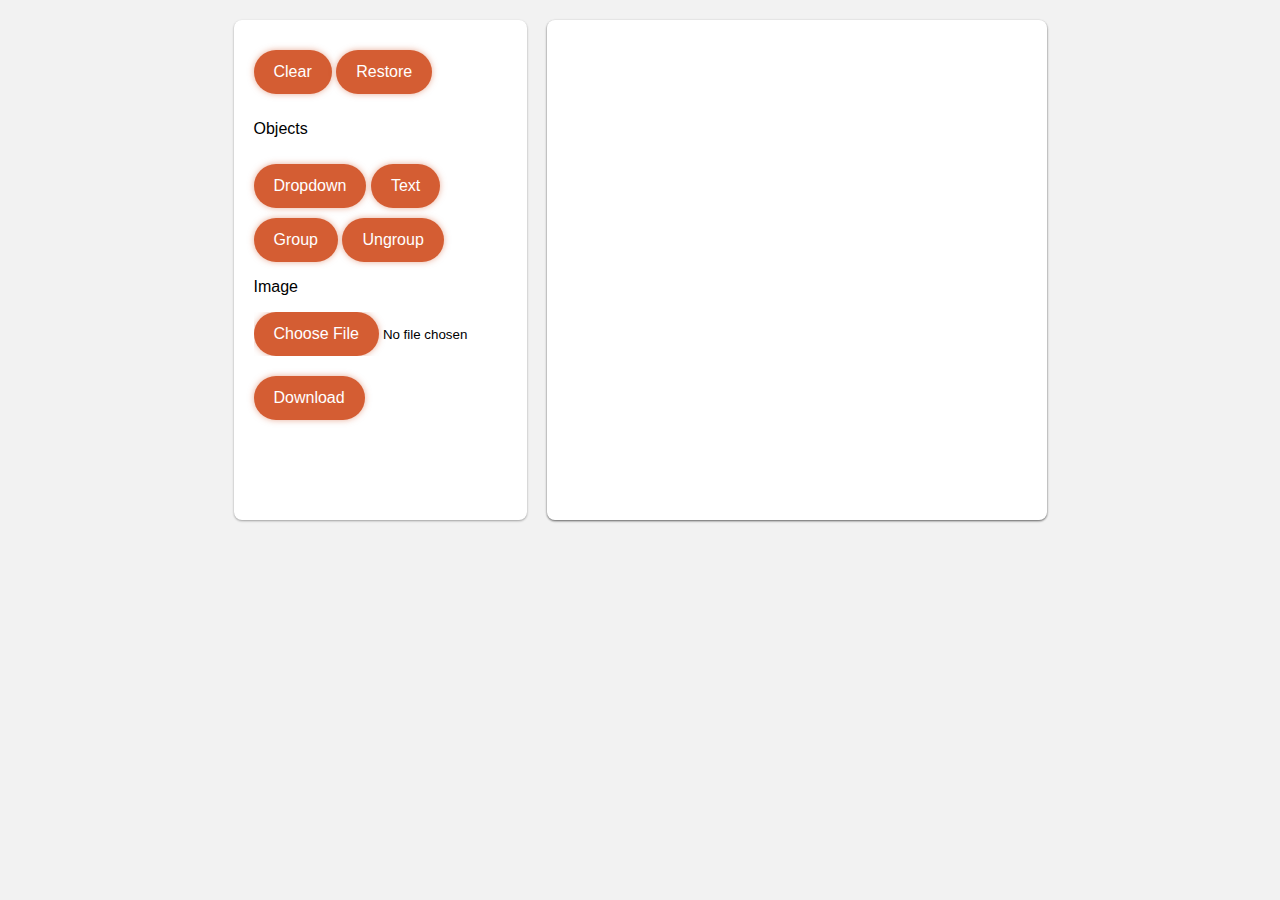
<file: index.html>
<!DOCTYPE html>
<html lang="en">
<head>
    <meta charset="UTF-8">
    <meta name="viewport" content="width=device-width, initial-scale=1.0">
    <title>Document</title>
    <link rel="stylesheet" href="index.css">
</head>
<body>
   
  <main>
    <aside>
        <div class="clr">
            <button onclick="clearCanvas(canvas, svgState)">Clear</button>
            <button onclick="restoreCanvas(canvas, svgState)">Restore</button>
        </div>
        
        
                <div class="buttonsWrapper">
                    <p class="buttonsTitle">Objects</p>
                    
                    <div class="dropdown">
                        <button class="dropbtn">Dropdown</button>
                        <div class="dropdown-content">
                            <button onclick="createRect(canvas)">Rect</button>
                            <button onclick="createCirc(canvas)">Circ</button>
                            <button onclick="createTri(canvas)">Tri</button>
                            <button onclick="templatePick(canvas)">choose</button>
                        </div>
                        <button onclick="createText(canvas)">Text</button>

                </div>
                        <div class="group">
                            <button onclick="groupObjects(canvas, group, true)">Group</button>
                            <button onclick="groupObjects(canvas, group, false)">Ungroup</button>
                        </div>
            <div class="buttonsWrapper">
                    <p class="buttonsTitle">Image</p>
                    <input class="file" id="myImg" type="file" accept="image/*">
            </div>
            <div class="download-button">
                    <a  class="canvas-download" id="canvas-download" href="#" >Download</a>
            </div>
           <!-- <label for="fontFam">Font</label name="fontFam" id="font-family"> <select></select> -->
               
        </div>
    </aside>
      <canvas id="canvas"></canvas>
    
  </main>

<script src="./lib/jscolor.js"></script>
<script src="./lib/fabric.min.js"></script>
<script src="./lib/FileSaver.js"></script>
<script src="./lib/canvas-toBlob.js"></script>
<script src="./lib/Blob.js"></script>
<script src="index.js"></script>
</body>
</html>
</file>
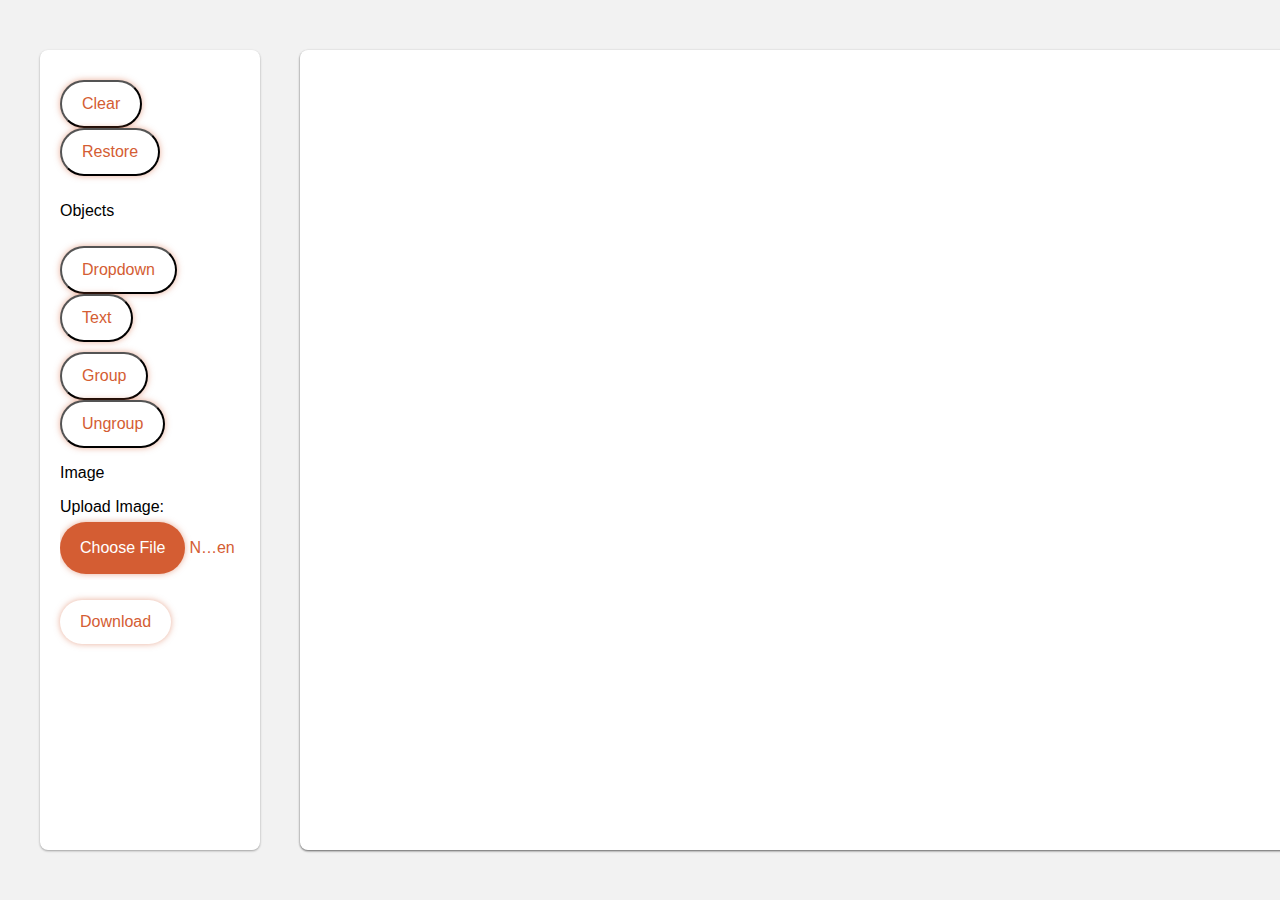
<file: canvas-main/index.html>
<!DOCTYPE html>
<html lang="en">
<head>
    <meta charset="UTF-8">
    <meta name="viewport" content="width=device-width, initial-scale=1.0">
    <title>Document</title>
    <link rel="stylesheet" href="index.css">
</head>
<body>
   
  <main>
    <aside>
        <div class="clr">
            <button onclick="clearCanvas(canvas, svgState)">Clear</button>
            <button onclick="restoreCanvas(canvas, svgState)">Restore</button>
        </div>
        
        
                <div class="buttonsWrapper">
                    <p class="buttonsTitle">Objects</p>
                    
                    <div class="dropdown">
                        <button class="dropbtn">Dropdown</button>
                        <div class="dropdown-content">
                            <button onclick="createRect(canvas)">Rect</button>
                            <button onclick="createCirc(canvas)">Circ</button>
                            <button onclick="createTri(canvas)">Tri</button>
                            <button onclick="templatePick(canvas)">choose</button>
                        </div>
                        <button onclick="createText(canvas)">Text</button>

                </div>
                        <div class="group">
                            <button onclick="groupObjects(canvas, group, true)">Group</button>
                            <button onclick="groupObjects(canvas, group, false)">Ungroup</button>
                        </div>
            <div class="buttonsWrapper">
                    <p class="buttonsTitle">Image</p>
                    <label for="myImg">Upload Image:</label>
                    <input class="file" id="myImg" type="file" accept="image/*">
            </div>
            <div class="download-button">
                    <a  class="canvas-download" id="canvas-download" href="#" >Download</a>
            </div>
           <!-- <label for="fontFam">Font</label name="fontFam" id="font-family"> <select></select> -->
               
        </div>
    </aside>
      <canvas id="canvas"></canvas>
    
  </main>

<script src="./lib/jscolor.js"></script>
<script src="./lib/fabric.min.js"></script>
<script src="./lib/FileSaver.js"></script>
<script src="./lib/canvas-toBlob.js"></script>
<script src="./lib/Blob.js"></script>
<script src="index.js"></script>
</body>
</html>
</file>
<file: index.css>
body{
    margin: 0 auto;
    display: flex;
    justify-content: center;
    align-items: center;
    font-family: 'Lucida Sans', 'Lucida Sans Regular', 'Lucida Grande', 'Lucida Sans Unicode', Geneva, Verdana, sans-serif;
   background: rgba(242, 242, 242, 1) 
}
main{
    padding: 20px;
    display: flex;
    gap: 20px;
}
.clr{
    padding: 10px 0;
}
 button, input::file-selector-button, .dropbtn, .canvas-download{
    color: #fff;
    border: none;
    border-radius: 40px;
    box-shadow: 0 0 6px rgba(212,93,51,.502);
    background: #d45d33;
    display: inline-block;
    font-size: 16px;
    font-style: normal;
    font-weight: 400;
    line-height: 36px;
    padding: 4px 20px;
    text-decoration: none;
    font-family: 'Lucida Sans', 'Lucida Sans Regular', 'Lucida Grande', 'Lucida Sans Unicode', Geneva, Verdana, sans-serif;
    transition: all .3s;
    transition-duration: 0.3s;
    transition-timing-function: ease;
    transition-delay: 0s;
    transition-property: all;

}
 button:hover, input::file-selector-button:hover, .dropbtn:hover, .canvas-download:hover{
    color: #d45d33;
    border: none;
    border-radius: 40px;
    box-shadow: 0 0 6px rgba(212,93,51,.502);
    background: #fff;
    display: inline-block;
    font-size: 16px;
    font-style: normal;
    font-weight: 400;
    line-height: 36px;
    padding: 4px 20px;
    font-family: 'Lucida Sans', 'Lucida Sans Regular', 'Lucida Grande', 'Lucida Sans Unicode', Geneva, Verdana, sans-serif;
    transition: all .3s;
    transition-duration: 0.3s;
    transition-timing-function: ease;
    transition-delay: 0s;
    transition-property: all;

}
canvas{
    box-shadow: rgba(0, 0, 0, 0.12) 0px 1px 3px, rgba(0, 0, 0, 0.24) 0px 1px 2px;    border-radius: 8px;
}

.download-button{
    padding: 20px 0;
}
aside{
    border-radius: 8px;
    padding: 20px;
    box-shadow: rgba(0, 0, 0, 0.12) 0px 1px 3px, rgba(0, 0, 0, 0.24) 0px 1px 2px;
   background-color: white;
}


  .dropdown {
    position: relative;
    display: inline-block;
    padding: 10px 0;
  }
  
  /* Dropdown Content (Hidden by Default) */
  .dropdown-content {
    display: none;
    position: absolute;
    background-color: #f9f9f9;
    min-width: 100px;
    box-shadow: 0px 8px 16px 0px rgba(0,0,0,0.2);
    z-index: 1;
  }
  
  /* Links inside the dropdown */
  .dropdown-content button {
    border-radius: 0px;
  width: 100px;
    color: #fff;
    padding: 0 16px;
    text-decoration: none;
    display: block;
  }
  
  /* Change color of dropdown links on hover */
  .dropdown-content button:hover {background-color: #fff;
color: #d45d33;}
  
  /* Show the dropdown menu on hover */
  .dropdown:hover .dropdown-content {
    display: block;
  }
</file>
<file: canvas-main/index.css>
input[type="file"] {
    width: 100%;
    font-size: 16px;
    padding: 6px 0;
    border: none;
    background: none;
    color: var(--main-color);
}

input[type="file"]::-webkit-file-upload-button {
    background: var(--main-color);
    color: #fff;
    border: none;
    border-radius: var(--button-radius);
    padding: 8px 20px;
    font-size: 16px;
    cursor: pointer;
    box-shadow: var(--button-shadow);
    transition: background 0.3s;
}

input[type="file"]:hover::-webkit-file-upload-button {
    background: #fff;
    color: var(--main-color);
}

/* Hide the "no file chosen" text for a cleaner look */
input[type="file"]::file-selector-label {
    color: var(--main-color);
    font-size: 16px;
}

input[type="file"]::-ms-value {
    color: transparent;
}:root {
  --main-color: #d45d33;
  --button-radius: 40px;
  --button-bg: #fff;
  --button-shadow: 0 0 6px rgba(212,93,51,.502);
}

html, body {
    height: 100%;
    margin: 0;
    padding: 0;
}

body{
    margin: 0 auto;
    display: flex;
    justify-content: center;
    align-items: center;
    font-family: 'Lucida Sans', 'Lucida Sans Regular', 'Lucida Grande', 'Lucida Sans Unicode', Geneva, Verdana, sans-serif;
   background: rgba(242, 242, 242, 1);
}

main {
    padding: 40px; /* Increased padding */
    display: flex;
    gap: 40px;     /* Increased gap */
    align-items: center;
    justify-content: center;
    max-width: 1500px; /* Increased main container width */
    width: 100%;
    margin: auto;
    box-sizing: border-box;
}

.clr{
    padding: 10px 0;
}
 button, input::file-selector-button, .dropbtn, .canvas-download{
    color: var(--main-color);
    background: var(--button-bg);
    border-radius: var(--button-radius);
    box-shadow: var(--button-shadow);
    display: inline-block;
    font-size: 16px;
    font-style: normal;
    font-weight: 400;
    line-height: 36px;
    padding: 4px 20px;
    text-decoration: none;
    font-family: 'Lucida Sans', 'Lucida Sans Regular', 'Lucida Grande', 'Lucida Sans Unicode', Geneva, Verdana, sans-serif;
    transition: all .3s;
    transition-duration: 0.3s;
    transition-timing-function: ease;
    transition-delay: 0s;
    transition-property: all;

}
 button:hover, input::file-selector-button:hover, .dropbtn:hover, .canvas-download:hover{
    background: var(--main-color);
    color: #fff;
}
canvas {
    display: block;
    margin: auto;
    max-width: 1100px; /* Increased canvas width */
    width: 100%;
    height: auto;
    border-radius: 8px;
    box-shadow: rgba(0, 0, 0, 0.12) 0px 1px 3px, rgba(0, 0, 0, 0.24) 0px 1px 2px;
}

.download-button{
    padding: 20px 0;
}
aside {
    border-radius: 8px;
    padding: 20px;
    box-shadow: rgba(0, 0, 0, 0.12) 0px 1px 3px, rgba(0, 0, 0, 0.24) 0px 1px 2px;
    background-color: white;
    min-width: 220px;
    max-width: 350px; /* Slightly increased aside max-width */
    flex: 1 1 220px;
    height: 800px; /* Match canvas height */
    box-sizing: border-box;
}


/* Dropdown styles */
  .dropdown {
    position: relative;
    display: inline-block;
    padding: 10px 0;
  }
  
  /* Dropdown Content (Hidden by Default) */
  .dropdown-content {
    display: none;
    position: absolute;
    background-color: #f9f9f9;
    min-width: 100px;
    box-shadow: 0px 8px 16px 0px rgba(0,0,0,0.2);
    z-index: 1;
  }
  
  /* Links inside the dropdown */
  .dropdown-content button {
    border-radius: 0px;
    width: 100px;
    color: #fff;
    background-color: var(--main-color); /* Add this line */
    padding: 0 16px;
    text-decoration: none;
    display: block;
  }
  
  /* Change color of dropdown links on hover */
  .dropdown-content button:hover {background-color: #fff;
color: #d45d33;}
  
  /* Show the dropdown menu on hover */
  .dropdown:hover .dropdown-content {
    display: block;
  }

/* Responsive for smaller screens */
@media (max-width: 700px) {
    main {
        flex-direction: column;
        align-items: center;
        max-width: 100vw;
        padding: 10px;
        gap: 20px;
    }
    aside {
        width: 100%;
        max-width: none;
        margin-bottom: 20px;
    }
    canvas {
        max-width: 100vw;
    }
}
</file>
